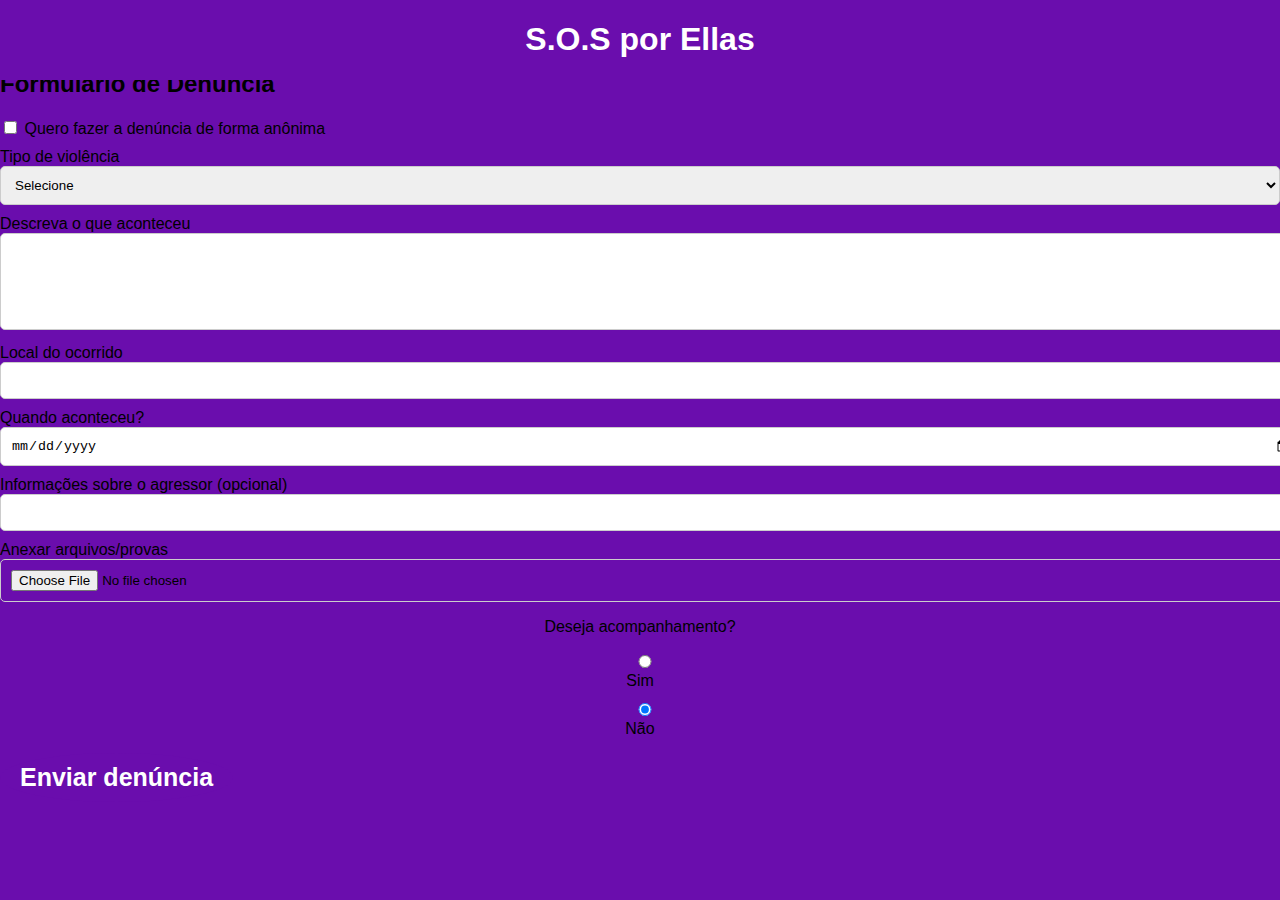
<file: denuncie.html>
<!DOCTYPE html>
<html lang="pt-BR">
<head>
  <meta charset="UTF-8">
  <meta name="viewport" content="width=device-width, initial-scale=1.0">
  <title>Denúncia</title>
  <link rel="stylesheet" href="style.css">
</head>
<body>

  <header id="header">
    <h1>S.O.S por Ellas</h1>
  </header>

  <div class="spacer"></div>

  <section class="form-section">
    <h2>Formulário de Denúncia</h2>
    <form id="denunciaForm">

      <label>
        <input type="checkbox" name="anonima" />
        Quero fazer a denúncia de forma anônima
      </label>

      <label>Tipo de violência
        <select name="tipo_violencia" required>
          <option value="">Selecione</option>
          <option value="fisica">Física</option>
          <option value="psicologica">Psicológica</option>
          <option value="sexual">Sexual</option>
          <option value="patrimonial">Patrimonial</option>
          <option value="moral">Moral</option>
          <option value="stalking">Stalking</option>
        </select>
      </label>

      <label>Descreva o que aconteceu
        <textarea name="descricao" rows="5" required></textarea>
      </label>

      <label>Local do ocorrido
        <input type="text" name="local" required />
      </label>

      <label>Quando aconteceu?
        <input type="date" name="data_ocorrido" required />
      </label>

      <label>Informações sobre o agressor (opcional)
        <input type="text" name="agressor" />
      </label>

      <label>Anexar arquivos/provas
        <input type="file" name="arquivo" />
      </label>

      <div id="acompanhamentoContainer">
        <p>Deseja acompanhamento?</p>
        <label>
          <input type="radio" name="acompanhamento" value="sim" /> Sim
        </label>
        <label>
          <input type="radio" name="acompanhamento" value="nao" checked /> Não
        </label>

        <div id="acompanhamentoInfo" style="display:none;">
          <label>Nome
            <input type="text" name="acomp_nome" />
          </label>
          <label>E-mail
            <input type="email" name="acomp_email" />
          </label>
          <label>Telefone
            <input type="tel" name="acomp_telefone" />
          </label>
        </div>
      </div>

      <button type="submit" class="btn-denuncie" style="width:auto;height:auto;padding:12px 20px;">Enviar denúncia</button>
    </form>
  </section>

  <script src="form.js"></script>
</body>
</html>
</file>
<file: style.css>
body { margin:0; font-family: Arial, sans-serif; background: #6a0dad;}
header { position: fixed; top:0; left:0; width:100%; background:#6a0dad; color:#fff; text-align:center; z-index:500; cursor:pointer; }
.spacer { height:50px; }

.banner-cinza {
  background: 
    linear-gradient(rgba(250, 200, 250, 0.5), rgba(250, 200, 250, 0.5)),
    url('banner.jpg') center/cover no-repeat;
  color: #fff;
  padding: 40px 20px;
  text-align: center;
}
.titulo-banner {
  font-size:100px;
  font-weight: 750;
  color:#6a0dad;
  margin-bottom:10px;
}
.subtitulo-banner {
  font-size:25px;
  color:#000;
  margin-bottom:25px;
}

.btn-denuncie {
  display: inline-block; 
  width: 175px;
  height: 175px;
  background: #6a0dad;
  line-height: 25px;
  color: #fff;
  border: none;
  border-radius: 50%;
  font-weight: bold;
  font-size: 25px;
  justify-content: center;
  cursor: pointer;
  text-align: center;
  transition: 0.3s;
}

.btn-denuncie:hover {
  background: #500a8c;
}

.btn-submit {
  display: inline-block;
  padding: 12px 20px;
  background: #6a0dad;
  color: #fff;
  border: none;
  border-radius: 8px;
  font-size: 16px;
  font-weight: bold;
  cursor: pointer;
  transition: 0.3s;
}

.btn-submit:hover { background: #500a8c; }

#acompanhamentoRadios {
  display: flex;
  gap: 20px;
  margin-top: 5px;
  margin-bottom: 10px;
}

.banner-preto { background:#000; color:#fff; padding:10px; text-align:center; }
.banner-preto h2 { font-size:25px; font-weight:bold; margin-bottom:20px; }
#mapa { width:100%; height:500px; }

.banner-roxo { background:#6a0dad; color:#fff; padding:10px 10px; text-align:center; }
.banner-roxo h2 { font-size:25px; font-weight:bold; margin-bottom:10px; }
.banner-roxo p { font-size:15px; max-width:500px; margin:0 auto; }

.modal { display:none; position:fixed; z-index:500; left:0; top:0; width:100%; height:100%; overflow:auto; background:rgba(0,0,0,0.5); }
.modal-content { background:#fff; margin:auto; padding:50px; border-radius:10px; max-width:500px; position:relative; }
.modal-content h2 {
  text-align: center;     
  font-size: 25px;        
  font-weight: bold;      
  color: #6a0dad;         
  margin-bottom: 25px;   
}

.close { position:absolute; right:10px; top:10px; font-size:25px; font-weight:bold; cursor:pointer; }
.close:hover { color:#6a0dad; }

form label { display:block; margin-bottom:10px; }
form input, form select, form textarea { width:100%; padding:10px; border-radius:5px; border:1px solid #ccc; }
form label input[type="checkbox"]
form label[for="anonima"],
form label input[type="checkbox"] {
  display: inline-flex;
  align-items: center;
  width: auto;
}

#acompanhamentoContainer {
  text-align: center; 
  margin: 15px 0;
}

#acompanhamentoRadios {
  display: inline-flex; 
  gap: 20px;         
  margin-top: 5px;
  justify-content: center; 
}

.btn-submit {
  display: block; 
  margin: 20px auto 0;   
}
</file>
